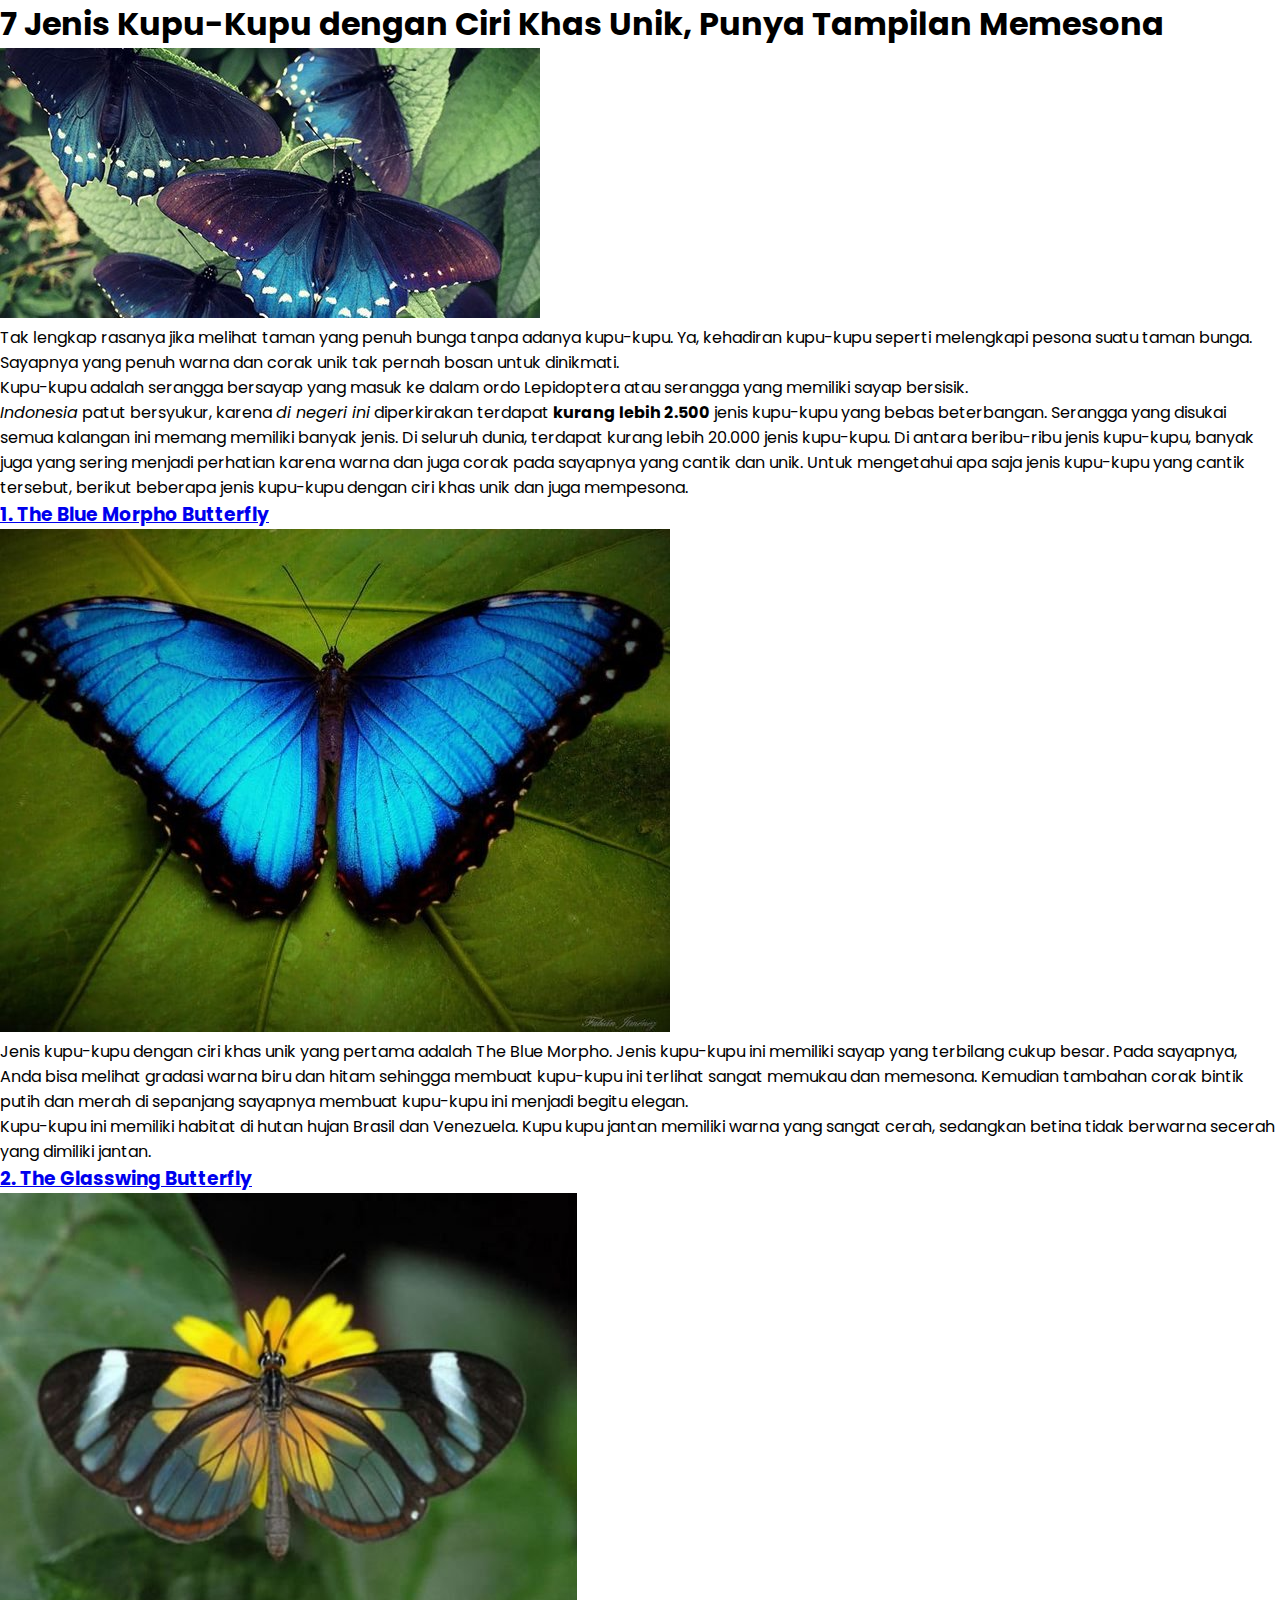
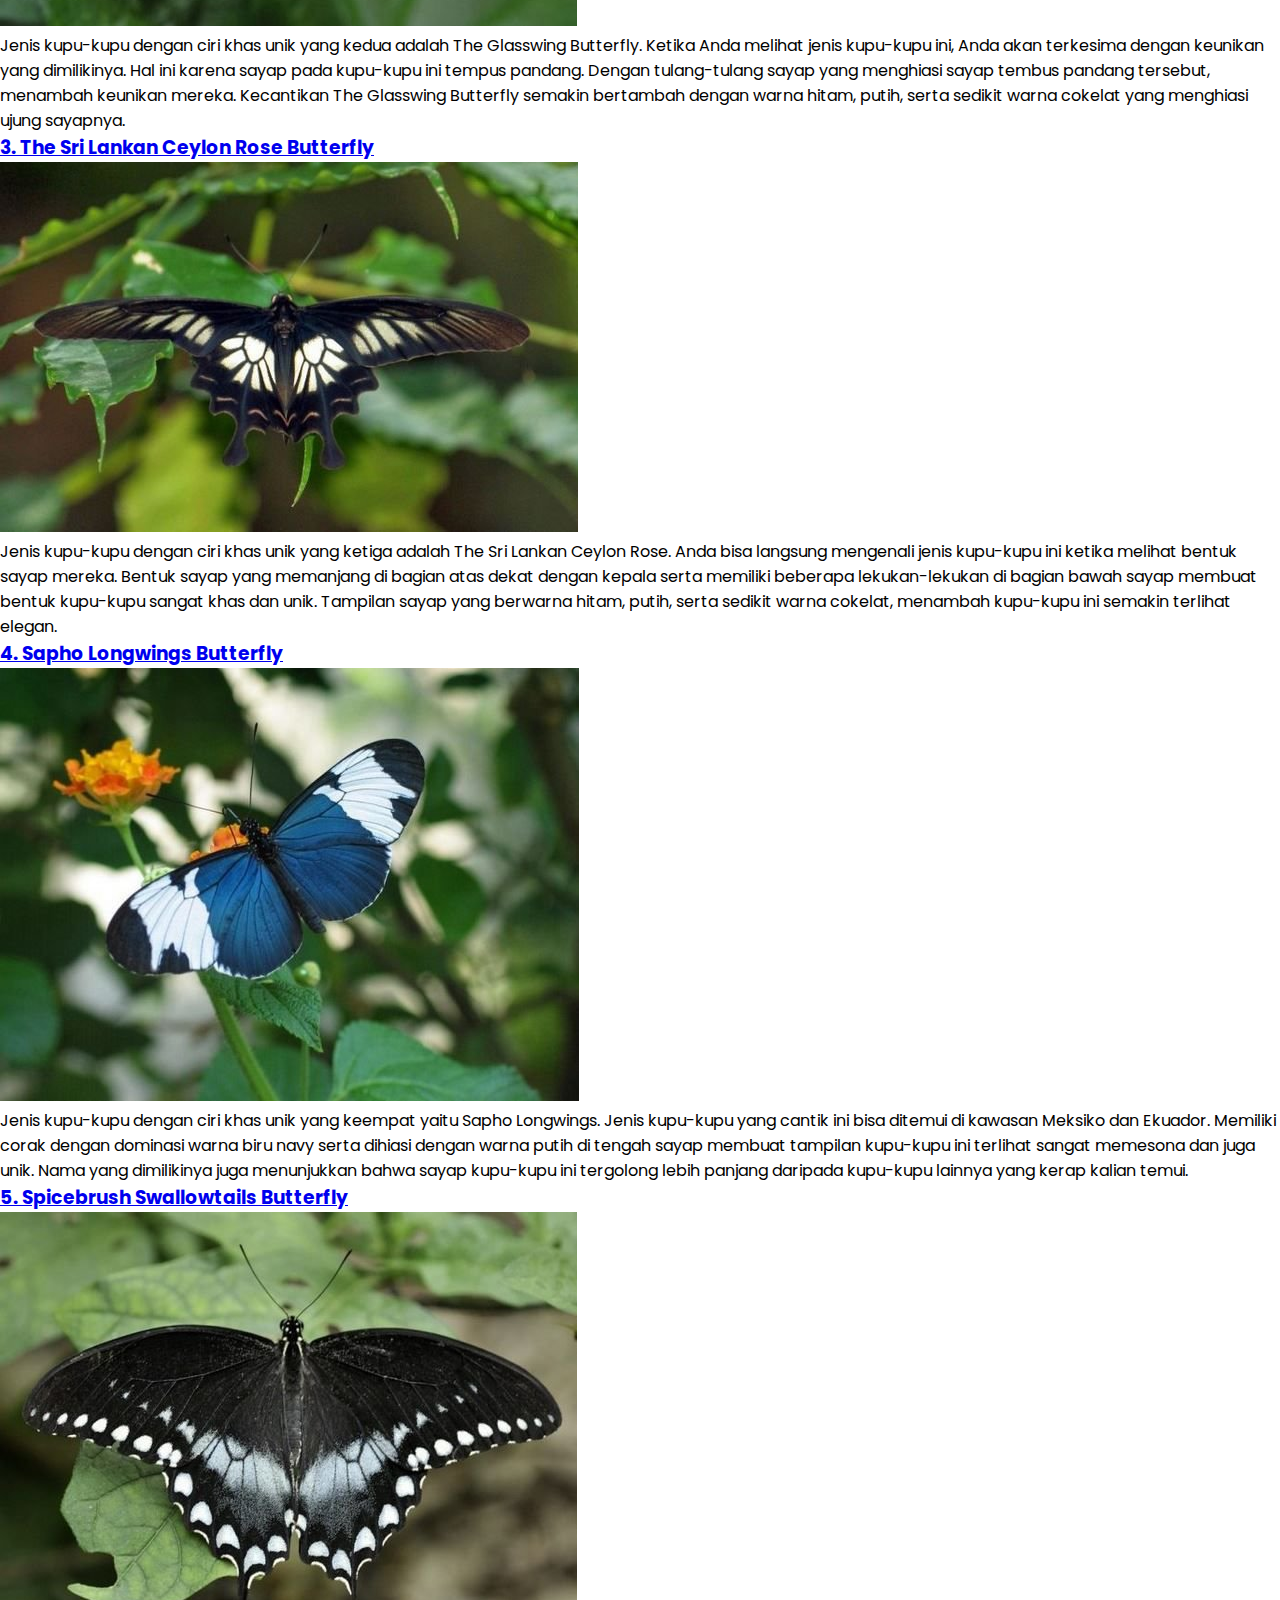
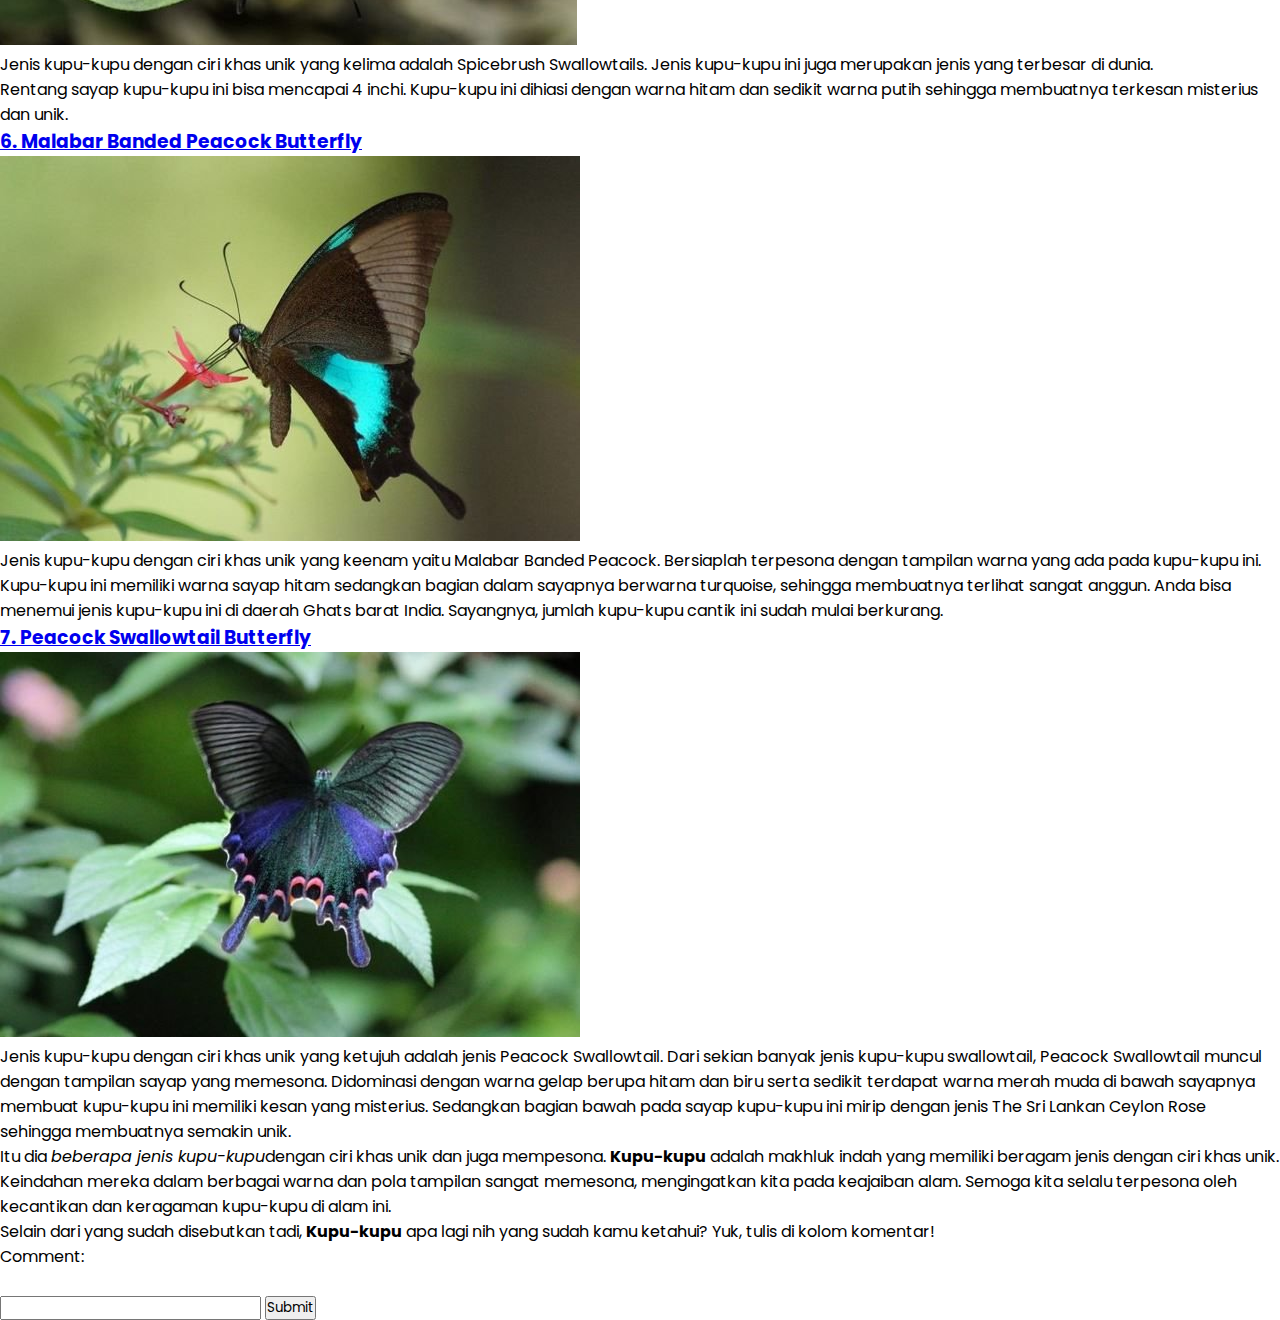
<file: latihan5css1.html>
<!DOCTYPE html>
<html lang="en">
  <head>
    <meta charset="UTF-8" />
    <meta name="viewport" content="width=device-width, initial-scale=1.0" />
    <title>7 Jenis Kupu-Kupu dengan Ciri Khas Unik, Punya Tampilan Memesona</title>
    <link href="[data-uri]" rel="icon" type="image/x-icon">
    <link rel="stylesheet" href="style.css" />
  </head>
  <body>
    <div id="judul">
      <h1>7 Jenis Kupu-Kupu dengan Ciri Khas Unik, Punya Tampilan Memesona</h1>
    </div>
    <div class="media">
      <img src="kupu-kupua.jpg" />
    </div>
    <div class="content">
      <div class="opening">
        <p>Tak lengkap rasanya jika melihat taman yang penuh bunga tanpa adanya kupu-kupu. Ya, kehadiran kupu-kupu seperti melengkapi pesona suatu taman bunga. Sayapnya yang penuh warna dan corak unik tak pernah bosan untuk dinikmati.</p>

        <p>
            Kupu-kupu adalah serangga bersayap yang masuk ke dalam ordo Lepidoptera atau serangga yang memiliki sayap bersisik.
          <br />
          <i>Indonesia</i> patut bersyukur, karena <i>di negeri ini</i> diperkirakan terdapat <b>kurang lebih 2.500</b> jenis kupu-kupu yang bebas beterbangan.
          Serangga yang disukai semua kalangan ini memang memiliki banyak jenis. Di seluruh dunia, terdapat kurang lebih 20.000 jenis kupu-kupu. Di antara beribu-ribu jenis kupu-kupu, banyak juga yang sering menjadi perhatian karena warna dan juga corak pada sayapnya yang cantik dan unik.
          Untuk mengetahui apa saja jenis kupu-kupu yang cantik tersebut, berikut beberapa jenis kupu-kupu dengan ciri khas unik dan juga mempesona.
        </p>
      </div>
      <div class="one">
        <a href="https://www.idntimes.com/science/discovery/budi-28/fakta-unik-dari-blue-morpho-kupu-kupu-dengan-sayap-raksasa-c1c2"
          ><h3>1. The Blue Morpho Butterfly</h3></a
        >
        <img src="kupu-kupumorpho.jpg" />
        <p>
            Jenis kupu-kupu dengan ciri khas unik yang pertama adalah The Blue Morpho. Jenis kupu-kupu ini memiliki sayap yang terbilang cukup besar. Pada sayapnya, Anda bisa melihat gradasi warna biru dan hitam sehingga membuat kupu-kupu ini terlihat sangat memukau dan memesona. Kemudian tambahan corak bintik putih dan merah di sepanjang sayapnya membuat kupu-kupu ini menjadi begitu elegan.
          <br />
          Kupu-kupu ini memiliki habitat di hutan hujan Brasil dan Venezuela. Kupu kupu jantan memiliki warna yang sangat cerah, sedangkan betina tidak berwarna secerah yang dimiliki jantan.
        </p>
      </div>
      <div class="two">
        <a href="https://id.wikipedia.org/wiki/Greta_oto"><h3>2. The Glasswing Butterfly</h3></a>
        <img src="kupu-kupuglasswing.jpg" />
        <p>
            Jenis kupu-kupu dengan ciri khas unik yang kedua adalah The Glasswing Butterfly. Ketika Anda melihat jenis kupu-kupu ini, Anda akan terkesima dengan keunikan yang dimilikinya.
            Hal ini karena sayap pada kupu-kupu ini tempus pandang. Dengan tulang-tulang sayap yang menghiasi sayap tembus pandang tersebut, menambah keunikan mereka. Kecantikan The Glasswing Butterfly semakin bertambah dengan warna hitam, putih, serta sedikit warna cokelat yang menghiasi ujung sayapnya.
        </p>
      </div>
      <div class="three">
        <a href="https://www.sbbt.org.uk/ceylon-rose/"><h3>3. The Sri Lankan Ceylon Rose Butterfly</h3></a>
        <img src="kupu-kupusri.jpg" />
        <p>
            Jenis kupu-kupu dengan ciri khas unik yang ketiga adalah The Sri Lankan Ceylon Rose. Anda bisa langsung mengenali jenis kupu-kupu ini ketika melihat bentuk sayap mereka. Bentuk sayap yang memanjang di bagian atas dekat dengan kepala serta memiliki beberapa lekukan-lekukan di bagian bawah sayap membuat bentuk kupu-kupu sangat khas dan unik.
            Tampilan sayap yang berwarna hitam, putih, serta sedikit warna cokelat, menambah kupu-kupu ini semakin terlihat elegan.
        </p>
      </div>
      <div class="four">
        <a href="https://en.wikipedia.org/wiki/Heliconius_sapho"><h3>4. Sapho Longwings Butterfly</h3></a>
        <img src="kupu-kupusapho.jpg" />
        <p>
            Jenis kupu-kupu dengan ciri khas unik yang keempat yaitu Sapho Longwings. Jenis kupu-kupu yang cantik ini bisa ditemui di kawasan Meksiko dan Ekuador. Memiliki corak dengan dominasi warna biru navy serta dihiasi dengan warna putih di tengah sayap membuat tampilan kupu-kupu ini terlihat sangat memesona dan juga unik.
            Nama yang dimilikinya juga menunjukkan bahwa sayap kupu-kupu ini tergolong lebih panjang daripada kupu-kupu lainnya yang kerap kalian temui.
        </p>
      </div>
      <div class="five">
        <a href="https://en.wikipedia.org/wiki/Papilio_troilus"><h3>5. Spicebrush Swallowtails Butterfly</h3></a>
        <img src="kupu-kupuSpicebrush.jpg" />
        <p>
            Jenis kupu-kupu dengan ciri khas unik yang kelima adalah Spicebrush Swallowtails. Jenis kupu-kupu ini juga merupakan jenis yang terbesar di dunia.
          <br />
          Rentang sayap kupu-kupu ini bisa mencapai 4 inchi. Kupu-kupu ini dihiasi dengan warna hitam dan sedikit warna putih sehingga membuatnya terkesan misterius dan unik.
      </div>
      <div class="six">
        <a href="kupu-kupumalabar.jpg"><h3>6. Malabar Banded Peacock Butterfly</h3></a>
        <img src="kupu-kupumalabar.jpg" />
        <p>
            Jenis kupu-kupu dengan ciri khas unik yang keenam yaitu Malabar Banded Peacock. Bersiaplah terpesona dengan tampilan warna yang ada pada kupu-kupu ini.
            Kupu-kupu ini memiliki warna sayap hitam sedangkan bagian dalam sayapnya berwarna turquoise, sehingga membuatnya terlihat sangat anggun. Anda bisa menemui jenis kupu-kupu ini di daerah Ghats barat India. Sayangnya, jumlah kupu-kupu cantik ini sudah mulai berkurang.
        </p>
      </div>
      <div class="seven">
        <a href="https://en.wikipedia.org/wiki/Papilio_chikae"><h3>7. Peacock Swallowtail Butterfly</h3></a>
        <img src="kupu-kupupeacock.jpg" />
        <p>
            Jenis kupu-kupu dengan ciri khas unik yang ketujuh adalah jenis Peacock Swallowtail. Dari sekian banyak jenis kupu-kupu swallowtail, Peacock Swallowtail muncul dengan tampilan sayap yang memesona.
            Didominasi dengan warna gelap berupa hitam dan biru serta sedikit terdapat warna merah muda di bawah sayapnya membuat kupu-kupu ini memiliki kesan yang misterius. Sedangkan bagian bawah pada sayap kupu-kupu ini mirip dengan jenis The Sri Lankan Ceylon Rose sehingga membuatnya semakin unik.
        </p>
      </div>
      <div id="closing">
        <p>
            Itu dia <i> beberapa jenis kupu-kupu</i>dengan ciri khas unik dan juga mempesona.
            <b>Kupu-kupu</b> adalah makhluk indah yang memiliki beragam jenis dengan ciri khas unik. Keindahan mereka dalam berbagai warna dan pola tampilan sangat memesona, mengingatkan kita pada keajaiban alam. Semoga kita selalu terpesona oleh kecantikan dan keragaman kupu-kupu di alam ini.
          <br />
          Selain dari yang sudah disebutkan tadi, <b>Kupu-kupu</b> apa lagi nih yang sudah kamu ketahui?
          Yuk, tulis di kolom komentar!
        </p>
      </div>
    </div>
    <div id="form">
      <form>
        <label for="comment">Comment:</label>
        <br />
        <br />
        <input type="text" id="comment" name="comment" />
        <input type="Submit" />
      </form>
    </div>
  </body>
</html>
</file>
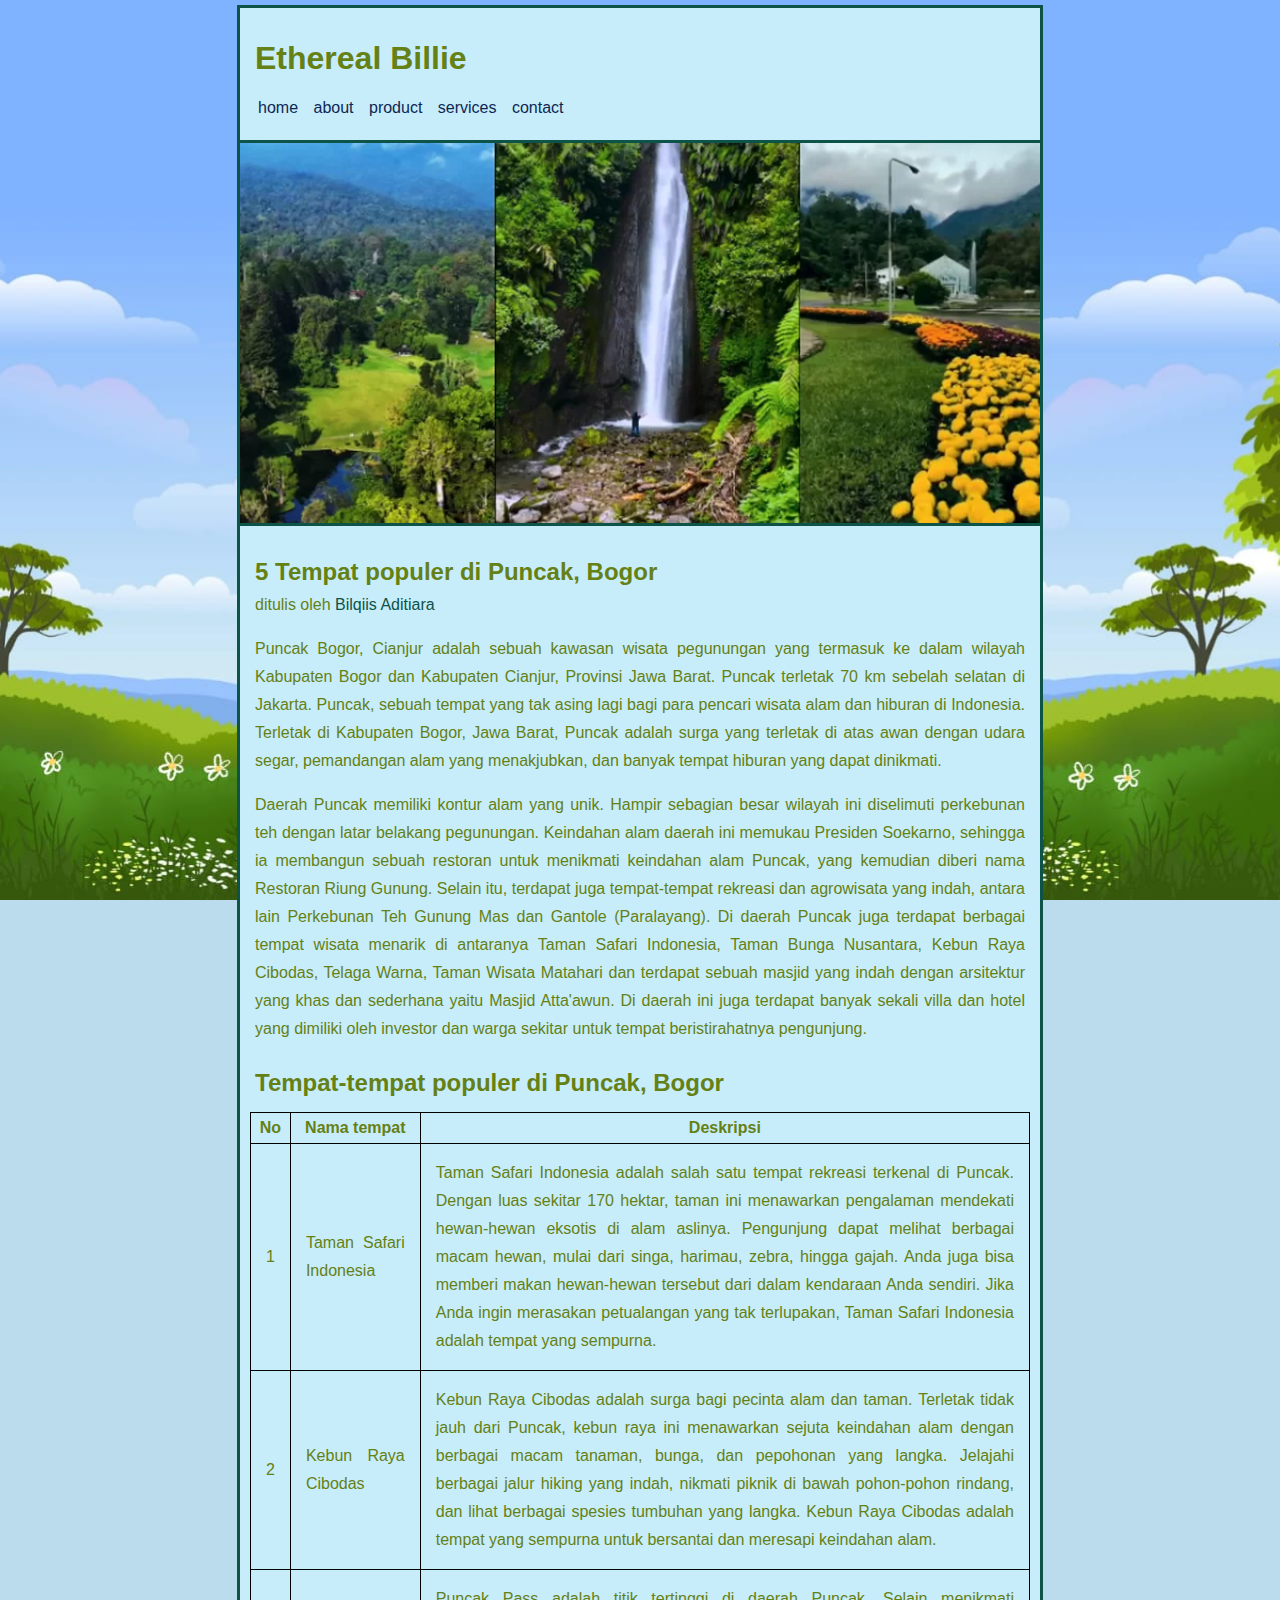
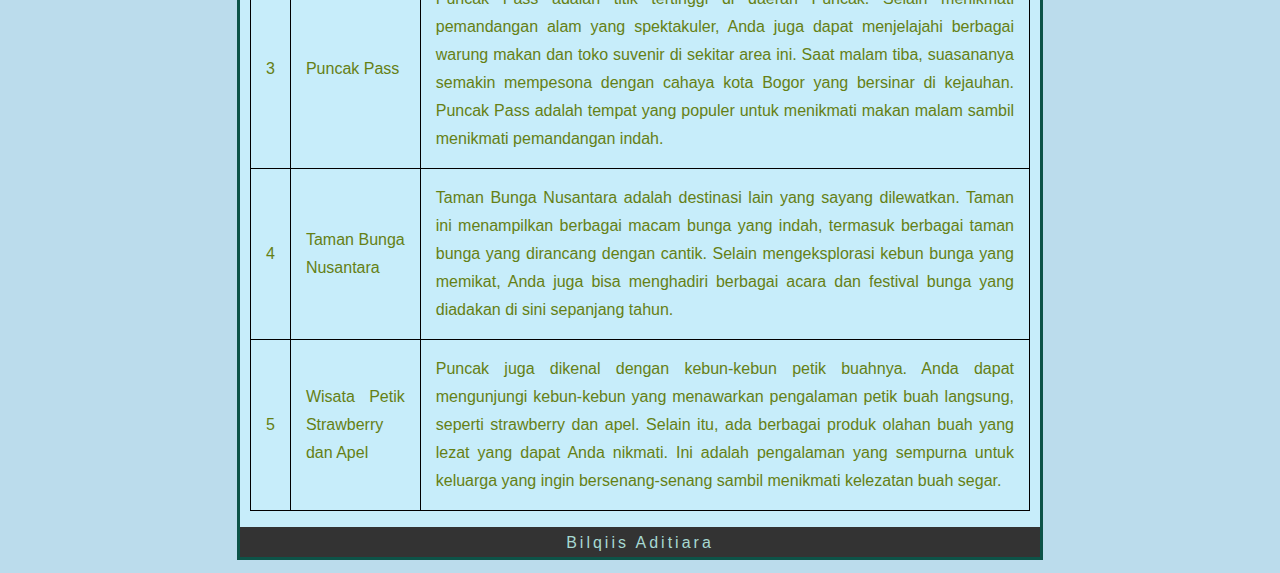
<file: latihan6css2.html>
<!DOCTYPE html>
<html lang="en">
<head>
    <meta charset="UTF-8">
    <meta name="viewport" content="width=device-width, initial-scale=1.0">
    <title>Document</title>
    <link href="[data-uri]" rel="icon" type="image/x-icon">
    <link rel="stylesheet" href="latihan6.css" />
    <link
    rel="stylesheet"
    href="https://cdnjs.cloudflare.com/ajax/libs/font-awesome/6.4.2/css/all.min.css"
    integrity="sha512-z3gLpd7yknf1YoNbCzqRKc4qyor8gaKU1qmn+CShxbuBusANI9QpRohGBreCFkKxLhei6S9CQXFEbbKuqLg0DA=="
    crossorigin="anonymous"
    referrerpolicy="no-referrer"
  />
</head>
<body>
  <div class="container">
    <div class="header">
      <h1 class="judul">Ethereal Billie</h1>
      <ul>
        <li><a href="#">home</a></li>
        <li><a href="#">about</a></li>
        <li><a href="#">product</a></li>
        <li><a href="#">services</a></li>
        <li><a href="#">contact</a></li>
      </ul>
    </div>
    <div class="hero"></div>
    <div class="content">
      <h2>5 Tempat populer di Puncak, Bogor</h2>
      <p class="penulis">ditulis oleh <a href="#">Bilqiis Aditiara</a></p>

      <p>
        Puncak Bogor, Cianjur adalah sebuah kawasan wisata pegunungan yang termasuk ke dalam wilayah Kabupaten Bogor dan Kabupaten Cianjur, Provinsi Jawa Barat. Puncak terletak 70 km sebelah selatan di Jakarta. Puncak, sebuah tempat yang tak asing lagi bagi para pencari wisata alam dan hiburan di Indonesia. Terletak di Kabupaten Bogor, Jawa Barat, Puncak adalah surga yang terletak di atas awan dengan udara segar, pemandangan alam yang menakjubkan, dan banyak tempat hiburan yang dapat dinikmati.
      </p>

      <p>
        Daerah Puncak memiliki kontur alam yang unik. Hampir sebagian besar wilayah ini diselimuti perkebunan teh dengan latar belakang pegunungan. Keindahan alam daerah ini memukau Presiden Soekarno, sehingga ia membangun sebuah restoran untuk menikmati keindahan alam Puncak, yang kemudian diberi nama Restoran Riung Gunung. Selain itu, terdapat juga tempat-tempat rekreasi dan agrowisata yang indah, antara lain Perkebunan Teh Gunung Mas dan Gantole (Paralayang). Di daerah Puncak juga terdapat berbagai tempat wisata menarik di antaranya Taman Safari Indonesia, Taman Bunga Nusantara, Kebun Raya Cibodas, Telaga Warna, Taman Wisata Matahari dan terdapat sebuah masjid yang indah dengan arsitektur yang khas dan sederhana yaitu Masjid Atta'awun. Di daerah ini juga terdapat banyak sekali villa dan hotel yang dimiliki oleh investor dan warga sekitar untuk tempat beristirahatnya pengunjung.
      </p>
    </div>
    <div class="tabelheading">
      <h2>Tempat-tempat populer di Puncak, Bogor</h2>
      <table border="1" class="tabeljenis">
        <tr>
          <th>No</th>
          <th>Nama tempat</th>
          <th>Deskripsi</th>
        </tr>
        <tr>
          <td>1</td>
          <td>Taman Safari Indonesia</td>
          <td>
            Taman Safari Indonesia adalah salah satu tempat rekreasi terkenal di Puncak. Dengan luas sekitar 170 hektar, taman ini menawarkan pengalaman mendekati hewan-hewan eksotis di alam aslinya. Pengunjung dapat melihat berbagai macam hewan, mulai dari singa, harimau, zebra, hingga gajah. Anda juga bisa memberi makan hewan-hewan tersebut dari dalam kendaraan Anda sendiri. Jika Anda ingin merasakan petualangan yang tak terlupakan, Taman Safari Indonesia adalah tempat yang sempurna.
          </td>
        </tr>
        <tr>
          <td>2</td>
          <td>Kebun Raya Cibodas</td>
          <td>
            Kebun Raya Cibodas adalah surga bagi pecinta alam dan taman. Terletak tidak jauh dari Puncak, kebun raya ini menawarkan sejuta keindahan alam dengan berbagai macam tanaman, bunga, dan pepohonan yang langka. Jelajahi berbagai jalur hiking yang indah, nikmati piknik di bawah pohon-pohon rindang, dan lihat berbagai spesies tumbuhan yang langka. Kebun Raya Cibodas adalah tempat yang sempurna untuk bersantai dan meresapi keindahan alam.
          </td>
        </tr>
        <tr>
          <td>3</td>
          <td>Puncak Pass</td>
          <td>
            Puncak Pass adalah titik tertinggi di daerah Puncak. Selain menikmati pemandangan alam yang spektakuler, Anda juga dapat menjelajahi berbagai warung makan dan toko suvenir di sekitar area ini. Saat malam tiba, suasananya semakin mempesona dengan cahaya kota Bogor yang bersinar di kejauhan. Puncak Pass adalah tempat yang populer untuk menikmati makan malam sambil menikmati pemandangan indah.
          </td>
        </tr>
        <tr>
          <td>4</td>
          <td>Taman Bunga Nusantara</td>
          <td>
            Taman Bunga Nusantara adalah destinasi lain yang sayang dilewatkan. Taman ini menampilkan berbagai macam bunga yang indah, termasuk berbagai taman bunga yang dirancang dengan cantik. Selain mengeksplorasi kebun bunga yang memikat, Anda juga bisa menghadiri berbagai acara dan festival bunga yang diadakan di sini sepanjang tahun.
          </td>
        </tr>
        <tr>
          <td>5</td>
          <td>Wisata Petik Strawberry dan Apel</td>
          <td>
            Puncak juga dikenal dengan kebun-kebun petik buahnya. Anda dapat mengunjungi kebun-kebun yang menawarkan pengalaman petik buah langsung, seperti strawberry dan apel. Selain itu, ada berbagai produk olahan buah yang lezat yang dapat Anda nikmati. Ini adalah pengalaman yang sempurna untuk keluarga yang ingin bersenang-senang sambil menikmati kelezatan buah segar.
        </tr>
      </table>
    </div>
    <div class="footer">
      <p>
        <i class="far besar fa-copyright"></i>
        Bilqiis Aditiara
      </p>
    </div>
  </div>
</body>
</html>

</head>
<body>
    
</body>
</html>
</file>
<file: style.css>
@import url('https://fonts.googleapis.com/css2?family=Passion+One:wght@400;700;900&family=Permanent+Marker&family=Poppins:wght@300;400;500;600;700&display=swap');

* {
  margin: 0;
  padding: 0;
  box-sizing: border-box;
  font-family: 'Poppins';
}

html {
  scroll-behavior: smooth;
}

section {
  width: 100%;
  height: 100vh;
  background-image: url('../image/bg.png');
  background-size: cover;
  background-position: center;
}

nav {
  display: flex;
  align-items: center;
  justify-content: space-around;
  box-shadow: 0 0 8px rgba(0, 0, 0, 0.6);
  background: white;
  position: fixed;
  top: 0;
  left: 0;
  right: 0;
  z-index: 100;
}

.menu-toggle {
  display: none;
  cursor: pointer;
  padding: 10px;
}

.menu-toggle span {
  display: block;
  width: 25px;
  height: 3px;
  background-color: #333;
  margin: 5px 0;
}

.logo {
  font-size: 35px;
  color: rgb(0, 0, 0);
  margin: 5px 0;
  cursor: pointer;
  position: relative;
  left: -4%;
}

.logo h1 {
  font-family: 'Passion One';
}

.logo span {
  font-family: 'Passion One';
}

.nav-list {
  list-style: none;
}

.nav-list li {
  display: inline-block;
  margin: 5px 15px;
}

.nav-list li a {
  text-decoration: none;
  color: #000;
  transition: 0.2s;
}

.nav-list li a:hover {
  color: #00a9ff;
}

.icons-nav {
  display: flex;
  flex-direction: row;
}

.icons-nav i {
  margin: 0 8px;
  cursor: pointer;
  font-size: 18px;
  transition: 0.3s;
}

.icons-nav i:hover {
  color: #00a9ff;
}

.cart-icon {
  position: relative;
  cursor: pointer;
}

.cart-notification {
  position: absolute;
  top: -10px;
  right: -4px;
  background-color: red;
  color: white;
  border-radius: 50%;
  padding: 2px 6px;
  font-size: 12px;
}

.cart-list {
  display: none;
  position: absolute;
  top: 40px;
  right: 0;
  width: 200px;
  padding: 10px;
  background-color: white;
  box-shadow: 0 0 5px rgba(0, 0, 0, 0.1);
  text-align: left;
  z-index: 1;
}

.cart-list div {
  margin-bottom: 5px;
}

.cart-list {
  max-height: 300px;
  overflow-y: auto;
}

.main .main_content {
  display: flex;
  align-items: center;
  justify-content: space-around;
}

.main .main_content .main_text h1 {
  font-size: 90px;
  line-height: 70px;
  font-family: 'Permanent Marker', cursive;
  background: linear-gradient(to right, #008ace, #14c1f5);
  -webkit-background-clip: text;
  -webkit-text-fill-color: transparent;
  position: relative;
  top: 45px;
  left: 5%;
}

.main .main_content .main_text h1 span {
  font-size: 70px;
  font-family: 'Poppins', sans-serif;
  background: linear-gradient(to right, #008ace, #14c1f5);
  -webkit-background-clip: text;
  -webkit-text-fill-color: transparent;
}

.main .main_content .main_text p {
  width: 600px;
  text-align: justify;
  line-height: 21px;
  position: relative;
  top: 85px;
  left: 5%;
}

.main .main_content .main_image img {
  width: 650px;
  position: relative;
  left: 20px;
  top: 75px;
}

.main .social_icon {
  position: absolute;
  top: 50%;
  left: 98%;
  transform: translate(-50%, -50%);
  font-size: 19px;
}

.main .social_icon i {
  margin: 8px 0;
  cursor: pointer;
  transition: 0.3s;
}

.main .social_icon i:hover {
  color: #c72092;
}

.main .button-shop {
  position: absolute;
  left: 6%;
  padding: 10px 20px;
  border-radius: 30px;
  background: linear-gradient(to right, #008ace, #14c1f5);
}

.main .button-shop a {
  color: #fff;
  text-decoration: none;
}

.main .button-shop i {
  color: #fff;
  margin-left: 5px;
  transition: 0.3s;
}

.main .button-shop:hover i {
  transform: translateX(6px);
}

/* Products */
.products {
  width: 100%;
  height: 100vh;
  padding: 25px 0;
}

.products h1 {
  margin: 3.5rem 0;
  font-size: 60px;
  display: flex;
  align-items: center;
  justify-content: center;
  text-transform: uppercase;
  background: linear-gradient(to right, #008ace, #14c1f5);
  -webkit-background-clip: text;
  -webkit-text-fill-color: transparent;
}

.products .box {
  width: 90%;
  margin: 0 auto;
  display: grid;
  grid-template-columns: 1fr 1fr 1fr 1fr;
  grid-gap: 25px 0;
}

.products .box .card {
  width: 290px;
  height: 440px;
  box-shadow: 0 0 8px #008ace;
  border-radius: 5px;
  text-align: center;
  padding: 10px 20px;
  background: #f6f6f6;
}

.products .box .card .small_card {
  display: flex;
  flex-flow: column;
  position: absolute;
  margin: 10px 0;
  transform: translateX(-20px);
  transition: 0.3s;
  opacity: 0;
}

.products .box .card:hover .small_card {
  transform: translateX(2px);
  cursor: pointer;
  opacity: 1;
}

.products .box .card .image {
  display: flex;
  align-items: center;
  justify-content: center;
}

.products .box .card .image img {
  width: 190px;
  margin: 15px 0;
  transition: 0.3s;
}

.products .box .card:hover .image img {
  transform: scale(1.1);
}

.products .box .card .small_card i {
  width: 45px;
  height: 45px;
  border-radius: 5px;
  font-size: 18px;
  margin: 2px 0;
  line-height: 40px;
  border: 2px solid #999;
  transition: 0.2s;
}

.products .box .card .small_card i:hover {
  color: #14c1f5;
}

.products .box .card .product_text h2 {
  font-size: 20px;
  margin-top: 15px;
}

.products .box .card .product_text p {
  color: #919191;
  line-height: 21px;
  margin: 8px 0;
  text-align: justify;
  font-size: 14px;
}

.products .box .card .product_text h3 {
  margin: 5px 0;
}

.products .box .card .product_text .products_star {
  color: orange;
  margin-bottom: 19px;
  cursor: pointer;
}

.products .box .card .product_text .btn {
  text-decoration: none;
  padding: 10px 20px;
  background: linear-gradient(to right, #008ace, #14c1f5);
  color: #fff;
}

/* About */
.about {
  width: 100%;
  height: 110vh;
  padding: 35px 0;
}

.about h1 {
  font-size: 60px;
  margin-top: 3.5rem;
  display: flex;
  align-items: center;
  justify-content: center;
  background: black;
  -webkit-background-clip: text;
  -webkit-text-fill-color: transparent;
}

.about h1 span {
  background: linear-gradient(to right, #008ace, #14c1f5);
  -webkit-background-clip: text;
  -webkit-text-fill-color: transparent;
  margin-left: 15px;
}

.about .about_main {
  position: relative;
  top: 40%;
  left: 50%;
  transform: translate(-50%, -50%);
  display: flex;
  justify-content: space-around;
  align-items: center;
}

.about .about_main .about_image {
  display: flex;
  margin-top: 50px;
}

.about .about_main .about_image .about_small_image {
  display: flex;
  flex-direction: column;
  position: relative;
  top: 15px;
}

.about .about_main .about_image .about_small_image img {
  height: 92px;
  margin: 5px 0;
  cursor: pointer;
  background: linear-gradient(to right, #008ace, #14c1f5);
  display: block;
  border-radius: 6px;
  padding: 5px 5px;
  box-shadow: 0 0 6px rgba(0, 0, 0, 0.6);
  opacity: 0.8;
  transition: 0.3s;
}

.about .about_main .about_image .about_small_image img:hover {
  opacity: 1;
}

.about .about_main .image_container {
  padding: 10px;
  display: flex;
}

.about .about_main .image_container img {
  border: 3px solid #008ace;
  border-radius: 20px;
  height: 430px;
  padding: 30px;
  box-shadow: 0 0 8px #008ace;
}

.about .about_main .about_text {
  margin-top: 45px;
}

.about .about_main .about_text p {
  background: linear-gradient(to right, #008ace, #14c1f5);
  -webkit-background-clip: text;
  -webkit-text-fill-color: transparent;
  line-height: 22px;
  width: 600px;
  text-align: justify;
  padding: 25px 30px;
  border: 2px solid #14c1f5;
  border-radius: 20px;
  box-shadow: 0 0 8px #14c1f5;
}

.about .about_btn {
  color: black;
  background: none;
  position: relative;
  top: 10%;
  left: 50%;
  transform: translate(-50%, -50%);
  padding: 10px 25px;
  border: 2px solid #14c1f5;
  border-radius: 8px;
  text-decoration: none;
  box-shadow: 0 0 8px #14c1f5;
  transition: 0.5s;
}

.about .about_btn:hover {
  border: 2px solid transparent;
  background: #c72092;
  color: #fff;
}

/* Review */
.review {
  width: 100%;
  height: 80vh;
  padding-top: 80px;
}

.review h1 {
  font-size: 60px;
  display: flex;
  align-items: center;
  justify-content: center;
  margin-bottom: 30px;
  text-transform: uppercase;
}

.review h1 span {
  background: linear-gradient(to right, #008ace, #14c1f5);
  -webkit-background-clip: text;
  -webkit-text-fill-color: transparent;
  margin-left: 15px;
}

.review .review_box {
  width: 95%;
  position: relative;
  top: 7%;
  display: flex;
  align-items: center;
  justify-content: center;
  margin: 0 auto;
}

.review .profile .profile_image {
  width: 60px;
  height: 60px;
  border-radius: 50%;
  overflow: hidden;
  margin: 5px 0;
  box-shadow: 0 0 10px rgba(0, 0, 0, 0.5);
  cursor: pointer;
  transition: 0.3s;
}

.review .profile .profile_image:hover {
  transform: scale(1.2);
}

.review .profile_image img {
  width: 100%;
  height: 100%;
  object-fit: cover;
  object-position: center;
}

.review .profile {
  display: flex;
  align-items: center;
}

.review .review_box .review_card {
  width: 500px;
  background: #f3f1f1;
  padding: 20px 25px;
  border-radius: 5px;
  margin: 15px;
  box-shadow: 0 0 10px rgba(0, 0, 0, 0.3);
}

.review .review_box .review_card .card_top {
  display: flex;
  justify-content: space-between;
  align-items: center;
}

.review .review_box .review_card .card_top .profile .name {
  margin-left: 20px;
  line-height: 22px;
}

.review .review_box .review_card .card_top .profile .name strong {
  font-size: 20px;
}

.review .review_box .review_card .card_top .profile .name .like i {
  color: orange;
  display: inline-block;
  font-size: 12px;
}

.review .review_box .review_card .comment p {
  text-align: justify;
  line-height: 22px;
  margin-top: 15px;
}

/* Footer */
footer {
  width: 100%;
  margin-top: 40px;
  background: #f3f1f1;
}

.footer_main {
  width: 100%;
  display: flex;
  justify-content: space-around;
}

.footer_main .tag {
  margin: 10px 0;
}

.footer_main .tag .copyright-tag {
  margin: 10px 0;
  padding-left: 9px;
}

.footer_main .tag .center {
  text-align: center;
}

.footer_main .tag h1 {
  font-size: 25px;
  margin: 25px 0;
  color: #1c0080;
}

.footer_main .tag a {
  display: block;
  color: black;
  text-decoration: none;
  margin: 9px 0;
}

.footer_main .tag a i {
  padding: 0 10px;
  transition: 0.3s;
}

.footer_main .tag a i:hover {
  color: #c72092;
}

.footer_main .tag .social_link {
  display: flex;
}

.footer_main .tag .social_link a {
  width: 30px;
  height: 30px;
  border-radius: 50%;
  text-align: center;
  text-decoration: none;
  color: black;
  box-shadow: 0 0 20px 10px rgba(0, 0, 0, 0.05);
  position: relative;
  margin: 0 5px;
  z-index: 10;
  overflow: hidden;
}

.footer_main .tag .social_link a .fa-brands {
  font-size: 15px;
  line-height: 30px;
  z-index: 10;
  position: relative;
  transition: 0.5s;
}

.footer_main .tag .social_link a:hover i {
  color: white;
}

.footer_main .tag .social_link a::after {
  content: '';
  width: 100%;
  height: 100%;
  top: 0;
  left: -90px;
  background: linear-gradient(-45deg, #008ace, #14c1f5);
  position: absolute;
  z-index: -10;
  transition: 0.5s;
}

.footer_main .tag .social_link a:hover::after {
  left: 0;
}

@media (min-width: 620px) and (max-width: 1024px) {
  nav {
    display: flex;
    align-items: center;
  }

  nav .logo {
    left: 0;
    margin-bottom: 10px;
  }

  nav .logo h1 {
    font-size: 25px !important;
    letter-spacing: 5px;
  }

  nav .nav-list li {
    font-size: 12px;
    margin: 5px;
  }
}

@media (max-width: 620px) {
  nav {
    display: flex;
    align-items: center;
  }

  nav .logo {
    left: 0;
    margin-bottom: 10px;
  }

  nav .logo h1 {
    font-size: 25px !important;
    letter-spacing: normal;
  }

  nav .menu-toggle {
    display: block;
  }

  nav .nav-list {
    display: none;
    width: 100%;
    text-align: center;
  }

  nav .nav-list.active {
    display: flex;
    flex-direction: column;
    position: absolute;
    top: 3rem;
    right: 0;
    height: auto;
    background: #fff;
    box-shadow: 0 2px 0 0 rgba(0, 0, 0, 0.1);
  }

  nav .nav-list li {
    margin: 8px 0;
  }
}
</file>
<file: latihan6.css>
/* Style */
body {
  font: 16px/28px arial, sans-serif;
  background-color: #bbdcec;
  color: #658015;
  background-image: url(grass.jpg);
  background-size: cover;
  background-attachment: fixed;
}

/* CSS Box Model, CSS Outline, CSS Text, CSS Fonts,CSS Links, CSS List */
.container {
  width: 800px;
  margin: auto;
  background-color: #c7edfa;
  outline-style: solid;
  outline-color: rgb(13, 83, 72);
}

.header {
  padding: 15px;
  padding-bottom: 5px;
}

.header ul li {
  display: inline-block;
  margin-right: 5px;
}

.container .header ul {
  margin-left: -40px;
}

.header a {
  text-decoration: none;
  color: rgb(13, 39, 83);
  padding: 3px;
}

.header a:hover {
  background-color: lightskyblue;
  color: white;
}

.hero {
  height: 380px;
  background-image: url(bogorr);
  background-size: cover;
  background-position: 0 -75px;
  outline-style: solid;
  outline-color: rgb(13, 83, 72);
  outline-width: 3px;
}

.content {
  padding: 15px;
}

.content .penulis {
  margin-top: -15px;
  font-size: 16px;
}

.content .penulis a {
  text-decoration: none;
  color: rgb(13, 83, 72);
}

.content p {
  text-align: justify;
}

/*CSS tabel */
.tabelheading h2 {
  padding: 15px;
  margin-top: -20px;
}

.tabeljenis {
  border: 1px solid black;
  border-collapse: collapse;
  width: 780px;
  height: 100px;
  text-align: justify;
  margin-top: -20px;
  margin-left: 10px;
}

td {
  text-align: justify;
  padding: 15px;
}

th {
  text-align: center;
}

.footer {
  background-color: #333;
  text-align: center;
}

/*CSS Icon */
.footer p {
  color: rgb(167, 217, 210);
  font-size: 16px;
  letter-spacing: 3px;
}

.footer .besar {
  font-size: 20px;
  margin-top: 10px;
  margin-bottom: 10px;
}
</file>
